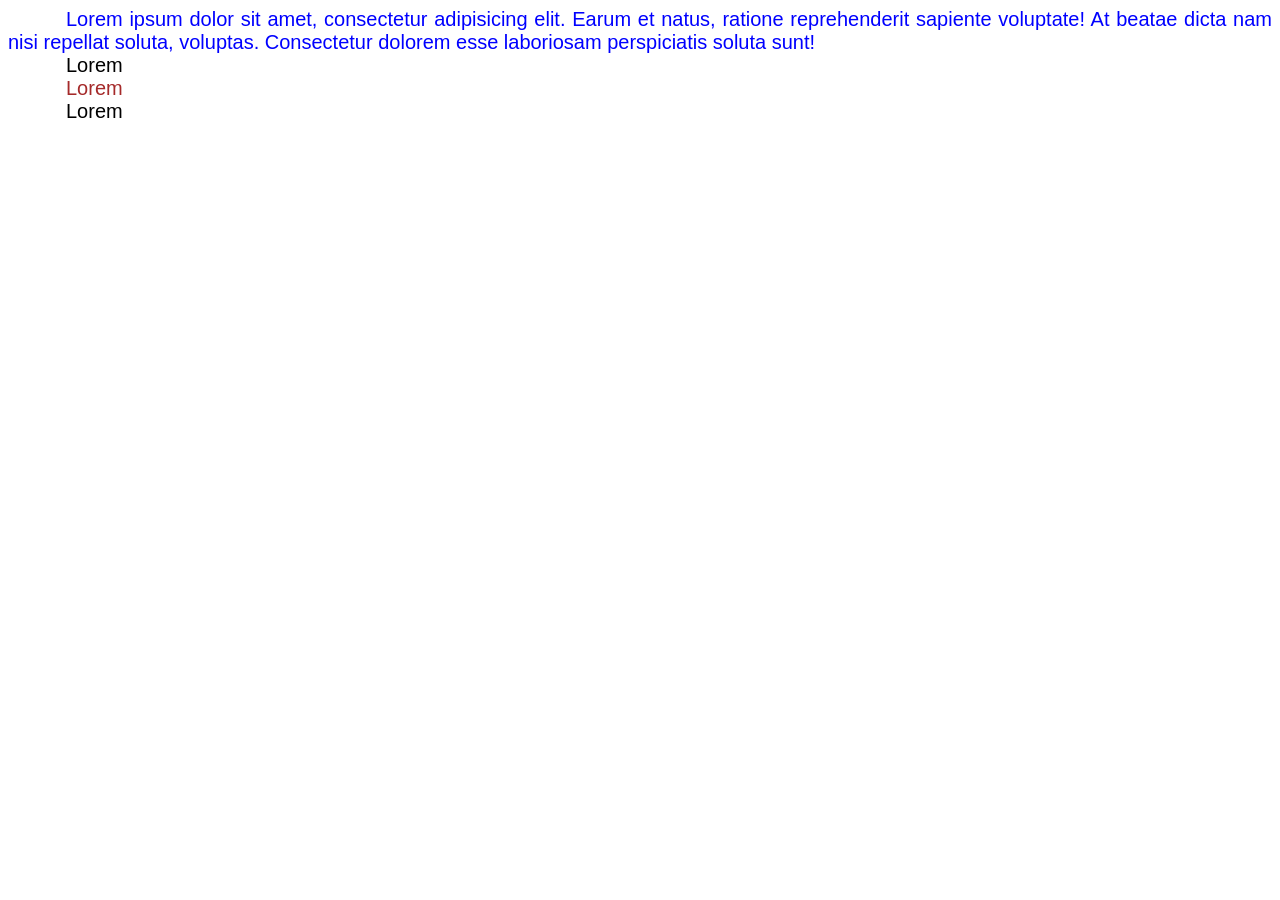
<file: Урок 2/Урок 2/Урок 2/index.html>
<!DOCTYPE html>
<html>
	<head>
		<title>Урок 2</title>
		<meta charset="UTF-8">
		<style></style>
		<link rel="stylesheet" href="css/style.css">
	</head>
	<body>
		<div style="width: 100%;color: blue;">Lorem ipsum dolor sit amet, consectetur adipisicing elit. Earum et natus, ratione reprehenderit sapiente voluptate! At beatae dicta nam nisi repellat soluta, voluptas. Consectetur dolorem esse laboriosam perspiciatis soluta sunt!</div>
		<div class="one">Lorem</div>
		<div id="one">Lorem</div>
		<div class="one">Lorem</div>
		<div></div>
		<div></div>
	</body>
</html>
</file>
<file: Урок 2/Урок 2/Урок 2/css/style.css>
div {
    /* color: #FA3C19; */
    /*color: rgb(250,60,25);*/
    color: rgba(250,60,25,.8);
    font: 20px Arial, sans-serif;
    /*font-size: 20px;*/
    text-indent: 58px;
    /*text-align: left;*/
    /*text-align: right;*/
    /*text-align: center;*/
    text-align: justify;
    /*width: 1000px;*/
    width: 50%;
    /*height: 80px;*/
}
/* 0123456789abcdef */
.one {
    color: black;
}
#one {
    color: brown;
}
</file>
